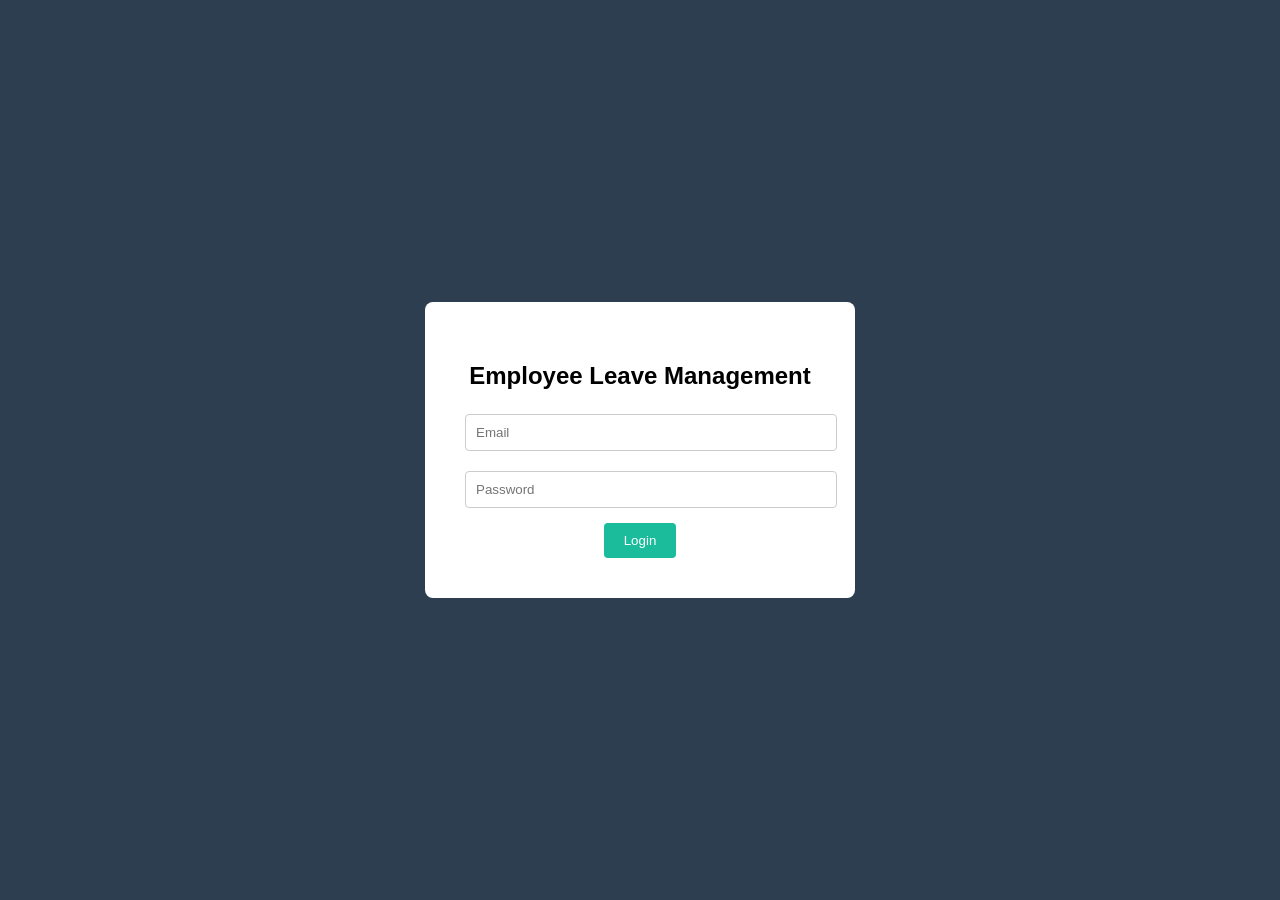
<file: index.html>
<!DOCTYPE html>
<html>

<head>
<title>Employee Leave Management System</title>
<link rel="stylesheet" href="style.css">
<script src="script.js"></script>
</head>

<body class="login-page">

<div class="login-card">

<h2>Employee Leave Management</h2>

<input type="email" id="email" placeholder="Email">

<input type="password" id="password" placeholder="Password">

<button onclick="loginUser()">Login</button>

</div>

</body>
</html>
</file>
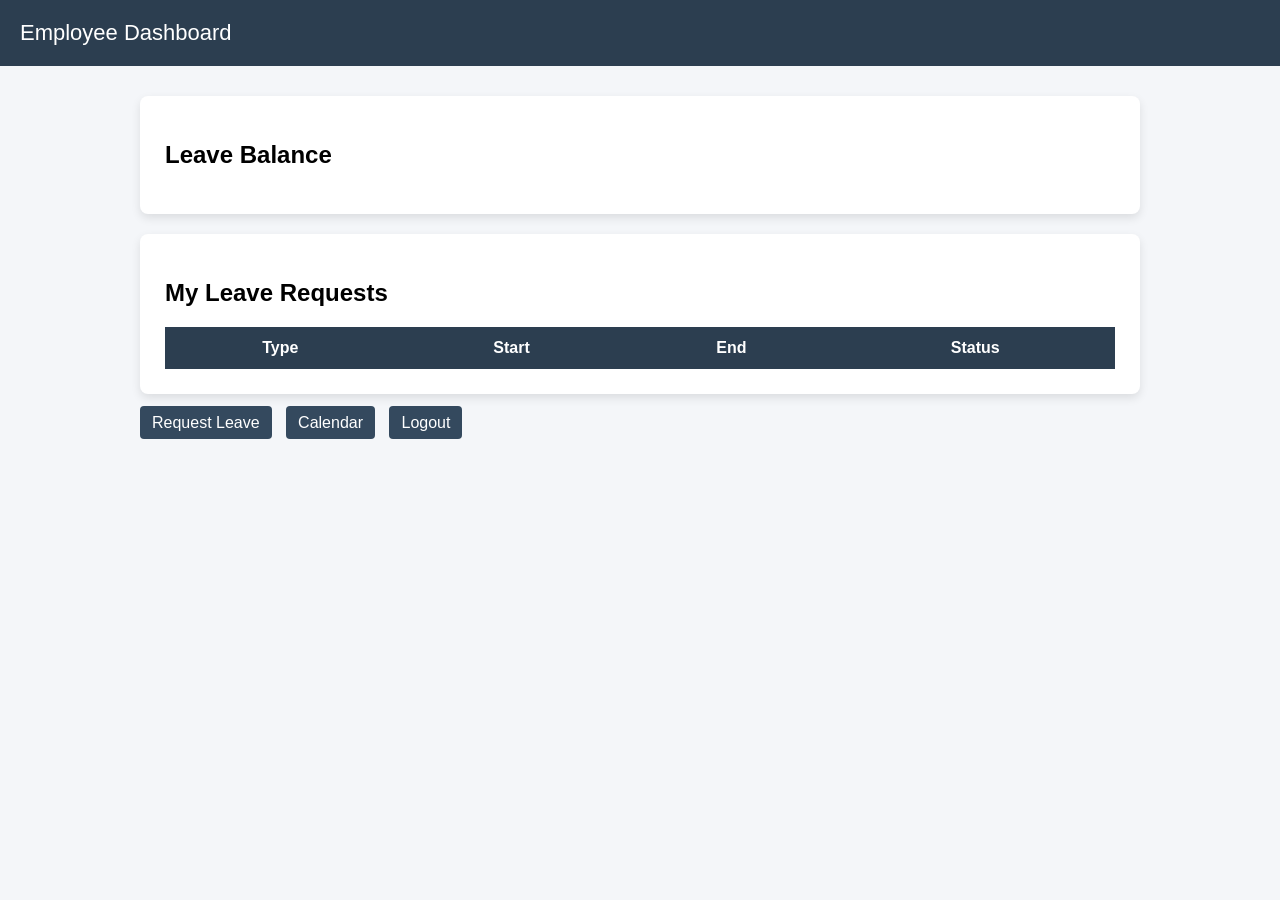
<file: employee-dashboard.html>
<!DOCTYPE html>
<html>

<head>
<title>Employee Dashboard</title>
<link rel="stylesheet" href="style.css">
</head>

<body>

<div class="header">Employee Dashboard</div>

<div class="container">

<div class="card">

<h2>Leave Balance</h2>

<p id="vacation"></p>
<p id="sick"></p>
<p id="casual"></p>

</div>

<div class="card">

<h2>My Leave Requests</h2>

<table id="myLeaveTable">

<tr>
<th>Type</th>
<th>Start</th>
<th>End</th>
<th>Status</th>
</tr>

</table>

</div>

<div class="navbar">

<a href="leave-request.html">Request Leave</a>
<a href="leave-calendar.html">Calendar</a>
<a class="logout" href="index.html">Logout</a>

</div>

</div>

<script src="script.js"></script>

<script>
loadEmployeeDashboard();
</script>

</body>
</html>
</file>
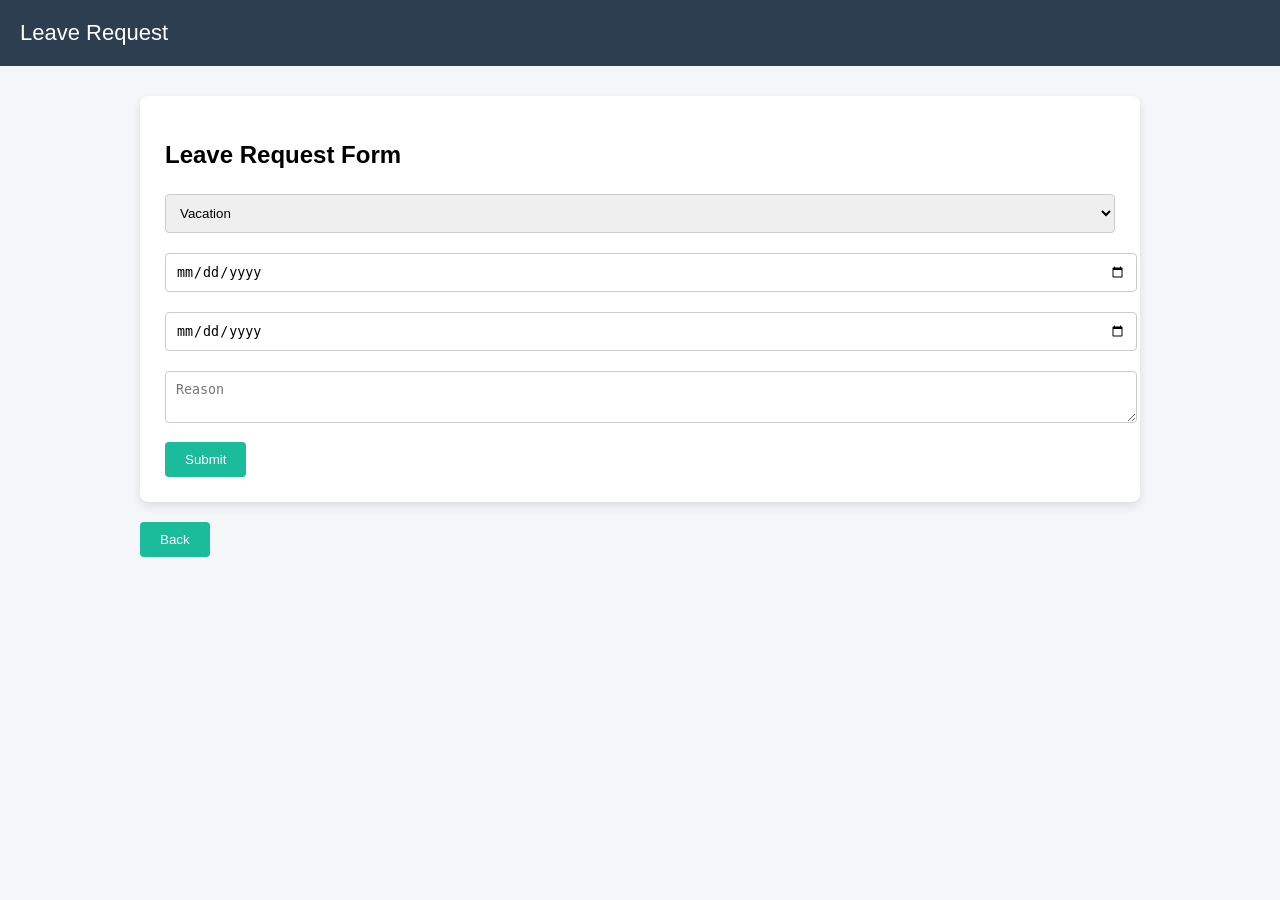
<file: leave-request.html>
<!DOCTYPE html>
<html>

<head>
<title>Leave Request</title>
<link rel="stylesheet" href="style.css">
</head>

<body>

<div class="header">Leave Request</div>

<div class="container">

<div class="card">

<h2>Leave Request Form</h2>

<form onsubmit="submitLeave(); return false;">

<select id="type">
<option>Vacation</option>
<option>Sick Leave</option>
<option>Casual Leave</option>
</select>

<input type="date" id="start">

<input type="date" id="end">

<textarea id="reason" placeholder="Reason"></textarea>

<button type="submit">Submit</button>

</form>

</div>

<a href="employee-dashboard.html">
<button>Back</button>
</a>

</div>

<script src="script.js"></script>

</body>
</html>
</file>
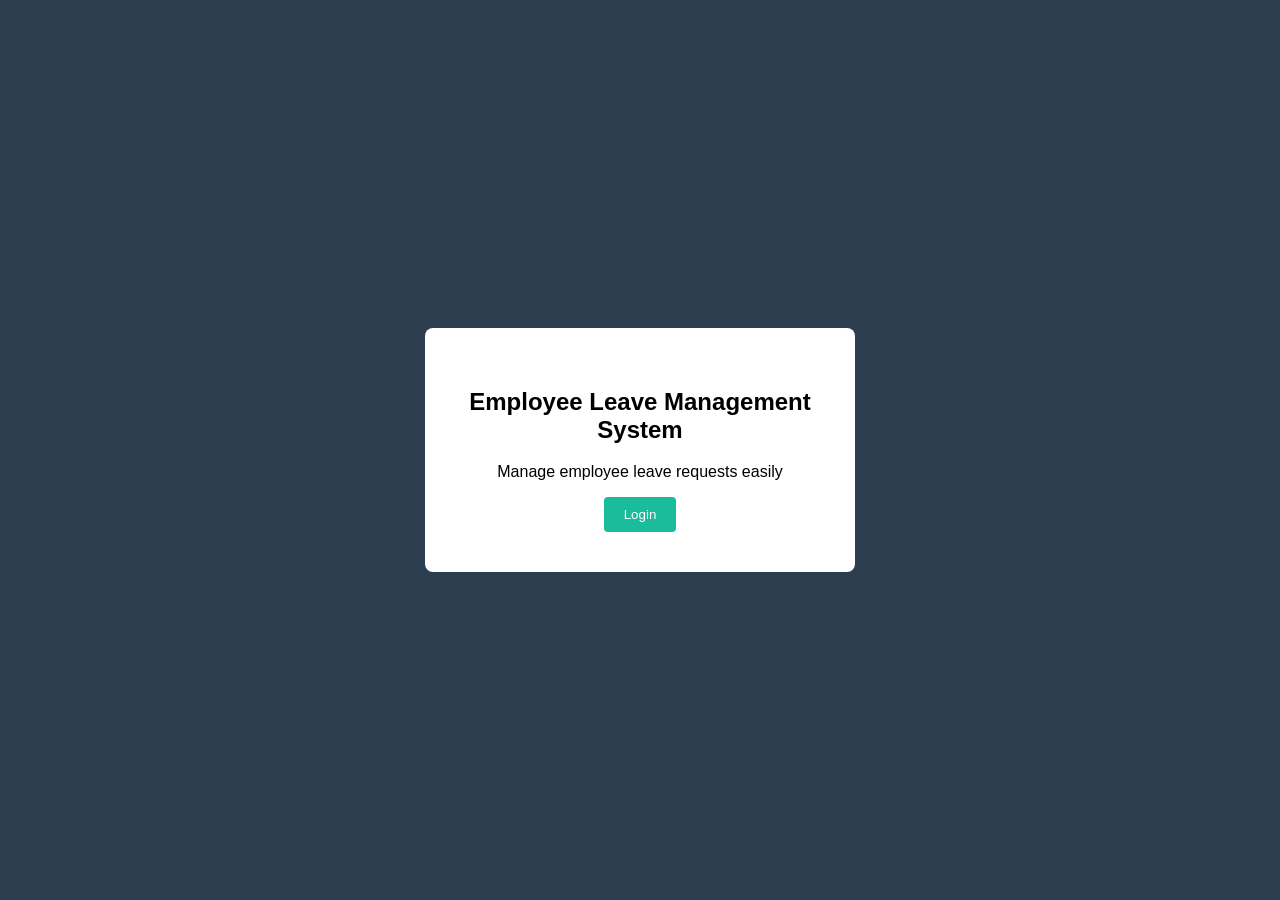
<file: login.html>
<!DOCTYPE html>
<html>
<head>
<title>Employee Leave Management System</title>
<link rel="stylesheet" href="style.css">
</head>

<body class="login-page">

<div class="login-card">

<h2>Employee Leave Management System</h2>

<p>Manage employee leave requests easily</p>

<a href="login.html">
<button>Login</button>
</a>

</div>

</body>
</html>
</file>
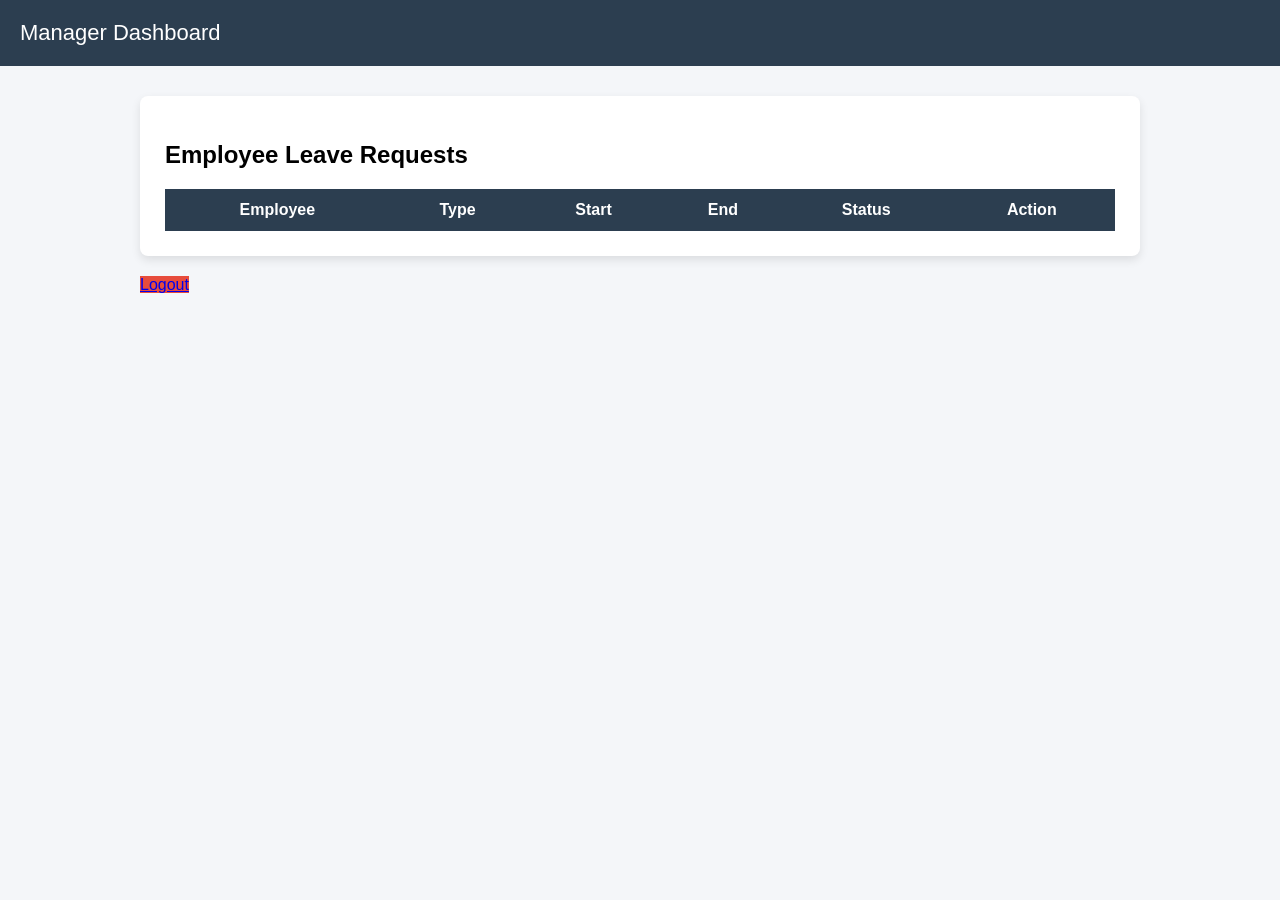
<file: manager-dashboard.html>
<!DOCTYPE html>
<html>

<head>
<title>Manager Dashboard</title>
<link rel="stylesheet" href="style.css">
</head>

<body>

<div class="header">Manager Dashboard</div>

<div class="container">

<div class="card">

<h2>Employee Leave Requests</h2>

<table id="managerTable">

<tr>
<th>Employee</th>
<th>Type</th>
<th>Start</th>
<th>End</th>
<th>Status</th>
<th>Action</th>
</tr>

</table>

</div>

<a class="logout" href="index.html">Logout</a>

</div>

<script src="script.js"></script>

<script>
loadManagerDashboard();
</script>

</body>
</html>
</file>
<file: style.css>
body{
font-family:Arial;
margin:0;
background:#f4f6f9;
}

.header{
background:#2c3e50;
color:white;
padding:20px;
font-size:22px;
}

.container{
width:1000px;
margin:30px auto;
}

.card{
background:white;
padding:25px;
border-radius:8px;
box-shadow:0 4px 10px rgba(0,0,0,0.1);
margin-bottom:20px;
}

input,select,textarea{
width:100%;
padding:10px;
margin-top:5px;
margin-bottom:15px;
border:1px solid #ccc;
border-radius:4px;
}

button{
background:#1abc9c;
color:white;
border:none;
padding:10px 20px;
border-radius:4px;
cursor:pointer;
}

button:hover{
background:#16a085;
}

table{
width:100%;
border-collapse:collapse;
margin-top:20px;
}

th{
background:#2c3e50;
color:white;
padding:12px;
}

td{
padding:10px;
border-bottom:1px solid #ddd;
text-align:center;
}

.navbar a{
background:#34495e;
color:white;
padding:8px 12px;
text-decoration:none;
margin-right:10px;
border-radius:4px;
}

.logout{
background:#e74c3c;
}

.login-page{
display:flex;
justify-content:center;
align-items:center;
height:100vh;
background:#2c3e50;
}

.login-card{
background:white;
padding:40px;
width:350px;
border-radius:8px;
text-align:center;
}
</file>
